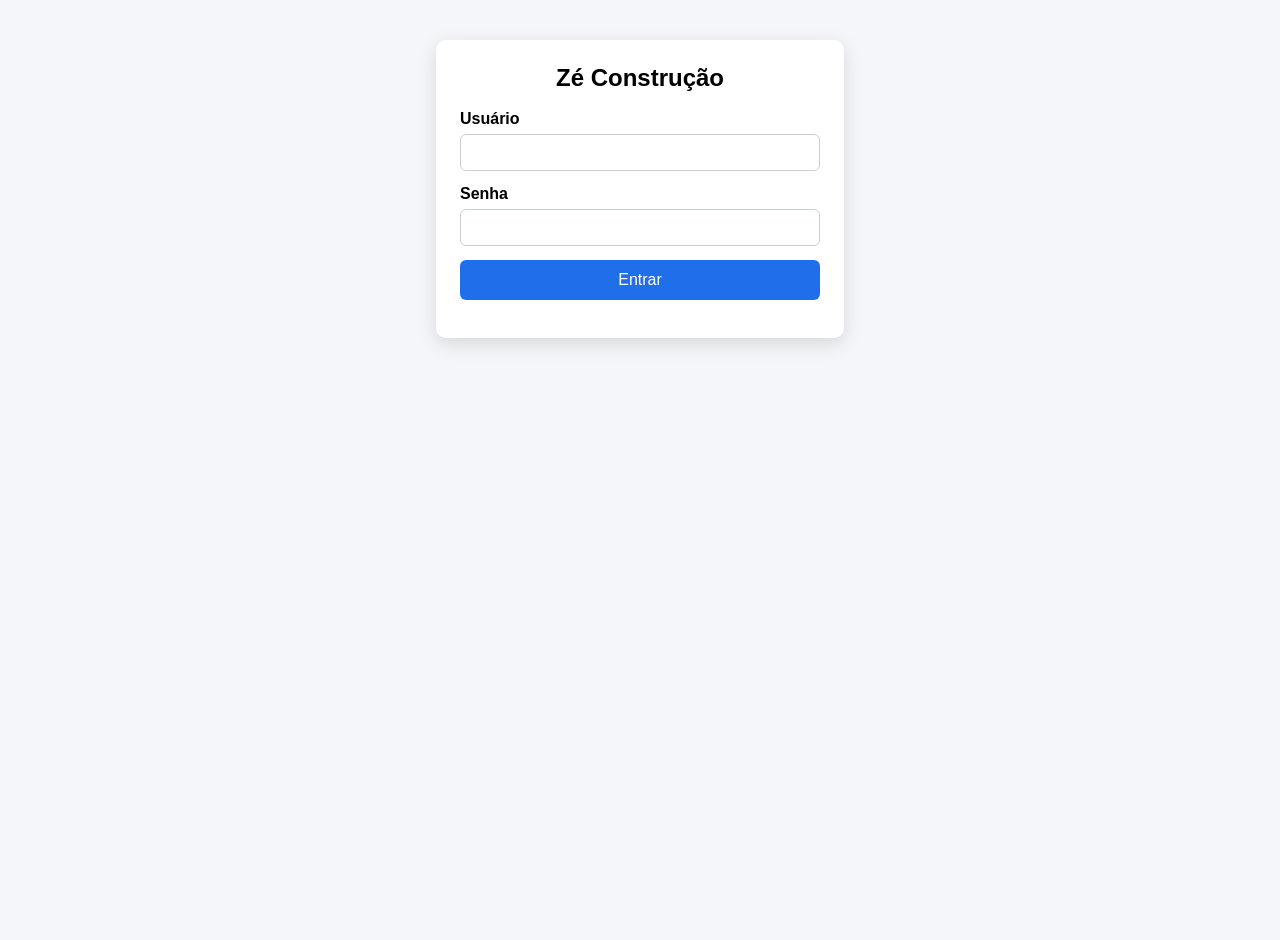
<file: index.html>
<!DOCTYPE html>
<html lang="pt-BR">
    <head>
        <meta charset="UTF-8">
        <meta name="viewport" content="width=device-width, initial-scale=1.0">
        <title>Zé Construção</title>
        <meta http-equiv="refresh" content="0; url=Construção.html">
    </head>
    <body>
        <p>Redirecionando para a aplicação...</p>
    </body>
</html>
</file>
<file: style.css>
body {
    font-family: Arial, sans-serif;
    background-color: #f4f6f9;
    margin: 0;
    min-height: 100vh;
}

.login-box {
    background-color: #ffffff;
    padding: 24px;
    border-radius: 10px;
    box-shadow: 0 6px 20px rgba(0, 0, 0, 0.12);
    width: 100%;
    max-width: 360px;
    margin: 40px auto;
}

h1 {
    margin-top: 0;
    margin-bottom: 18px;
    text-align: center;
    font-size: 24px;
}

label {
    display: block;
    margin-bottom: 6px;
    font-weight: bold;
}

input {
    width: 100%;
    box-sizing: border-box;
    padding: 10px;
    margin-bottom: 14px;
    border: 1px solid #c7ced6;
    border-radius: 6px;
}

button {
    width: 100%;
    padding: 11px;
    background-color: #1f6feb;
    color: #ffffff;
    border: none;
    border-radius: 6px;
    font-size: 16px;
    cursor: pointer;
}

button:hover {
    background-color: #1a5fcc;
}

#mensagem {
    margin-top: 12px;
    font-size: 14px;
    text-align: center;
}

.oculto {
    display: none;
}

.painel {
    display: none;
    max-width: 980px;
    margin: 28px auto;
    padding: 0 16px 24px;
}

.painel.ativo {
    display: block;
}

.painel-header {
    display: flex;
    justify-content: space-between;
    align-items: center;
    margin-bottom: 16px;
}

.painel-header h1 {
    margin: 0;
    text-align: left;
}

.subtitulo {
    margin: 6px 0 0;
    color: #5c6670;
}

#sairBtn {
    width: auto;
    padding: 10px 16px;
    background-color: #6c757d;
}

#sairBtn:hover {
    background-color: #5a6268;
}

.cards {
    display: grid;
    grid-template-columns: repeat(auto-fit, minmax(280px, 1fr));
    gap: 16px;
    margin-bottom: 16px;
}

.card {
    background-color: #ffffff;
    border-radius: 10px;
    box-shadow: 0 6px 20px rgba(0, 0, 0, 0.08);
    padding: 16px;
}

.card h2 {
    margin-top: 0;
}

.resumo-financeiro {
    margin-top: 0;
}

.card-resumo p {
    margin: 0;
    font-size: 28px;
    font-weight: bold;
    color: #0b5cad;
}

.acoes-caixa {
    display: flex;
    gap: 10px;
    margin-bottom: 10px;
    flex-wrap: wrap;
}

#exportarCsvBtn,
.btn-perigo {
    width: auto;
    padding: 9px 14px;
}

.btn-perigo {
    background-color: #c73636;
}

.btn-perigo:hover {
    background-color: #aa2626;
}

select {
    width: 100%;
    box-sizing: border-box;
    padding: 10px;
    margin-bottom: 14px;
    border: 1px solid #c7ced6;
    border-radius: 6px;
    background-color: #fff;
}

table {
    width: 100%;
    border-collapse: collapse;
    margin-top: 8px;
}

th,
td {
    border: 1px solid #dde3ea;
    padding: 10px;
    text-align: left;
}

thead {
    background-color: #f1f4f8;
}

#mensagemSistema {
    margin-top: 12px;
    font-weight: bold;
}

#mensagemSistema.sucesso {
    color: #1a7f37;
}

#mensagemSistema.erro {
    color: #d1242f;
}

.rodape {
    text-align: center;
    color: #64707d;
    font-size: 14px;
    margin-top: 18px;
}

.modal-overlay {
    position: fixed;
    inset: 0;
    background: rgba(0, 0, 0, 0.45);
    display: flex;
    align-items: center;
    justify-content: center;
    padding: 16px;
    z-index: 1000;
}

.modal-overlay.oculto {
    display: none;
}

.modal-card {
    background: #ffffff;
    width: 100%;
    max-width: 420px;
    border-radius: 10px;
    box-shadow: 0 10px 30px rgba(0, 0, 0, 0.2);
    padding: 20px;
    box-sizing: border-box;
}

.modal-card h2 {
    margin-top: 0;
    margin-bottom: 10px;
}

.modal-card p {
    margin: 0 0 16px;
    color: #4e5965;
}

.modal-acoes {
    display: flex;
    gap: 10px;
    justify-content: flex-end;
}

.modal-acoes button {
    width: auto;
    padding: 9px 14px;
}

@media (max-width: 768px) {
    body {
        font-size: 15px;
    }

    .login-box {
        width: calc(100% - 24px);
        margin: 16px auto;
        padding: 18px;
    }

    .painel {
        margin: 16px auto;
        padding: 0 10px 16px;
    }

    .painel-header {
        flex-direction: column;
        align-items: flex-start;
        gap: 10px;
    }

    #sairBtn {
        width: 100%;
    }

    .cards {
        grid-template-columns: 1fr;
        gap: 12px;
    }

    .card {
        padding: 12px;
    }

    .card h2 {
        font-size: 18px;
    }

    .card-resumo p {
        font-size: 22px;
    }

    .acoes-caixa {
        flex-direction: column;
    }

    #exportarCsvBtn,
    .btn-perigo,
    .modal-acoes button {
        width: 100%;
    }

    table {
        display: block;
        overflow-x: auto;
        white-space: nowrap;
    }

    th,
    td {
        padding: 8px;
        font-size: 14px;
    }

    .modal-card {
        width: calc(100vw - 24px);
        max-width: 420px;
        padding: 16px;
    }

    .modal-acoes {
        flex-direction: column;
        justify-content: stretch;
    }
}

@media (max-width: 420px) {
    h1 {
        font-size: 22px;
    }

    input,
    select,
    button {
        padding: 9px;
    }

    .subtitulo {
        font-size: 14px;
    }
}
</file>
